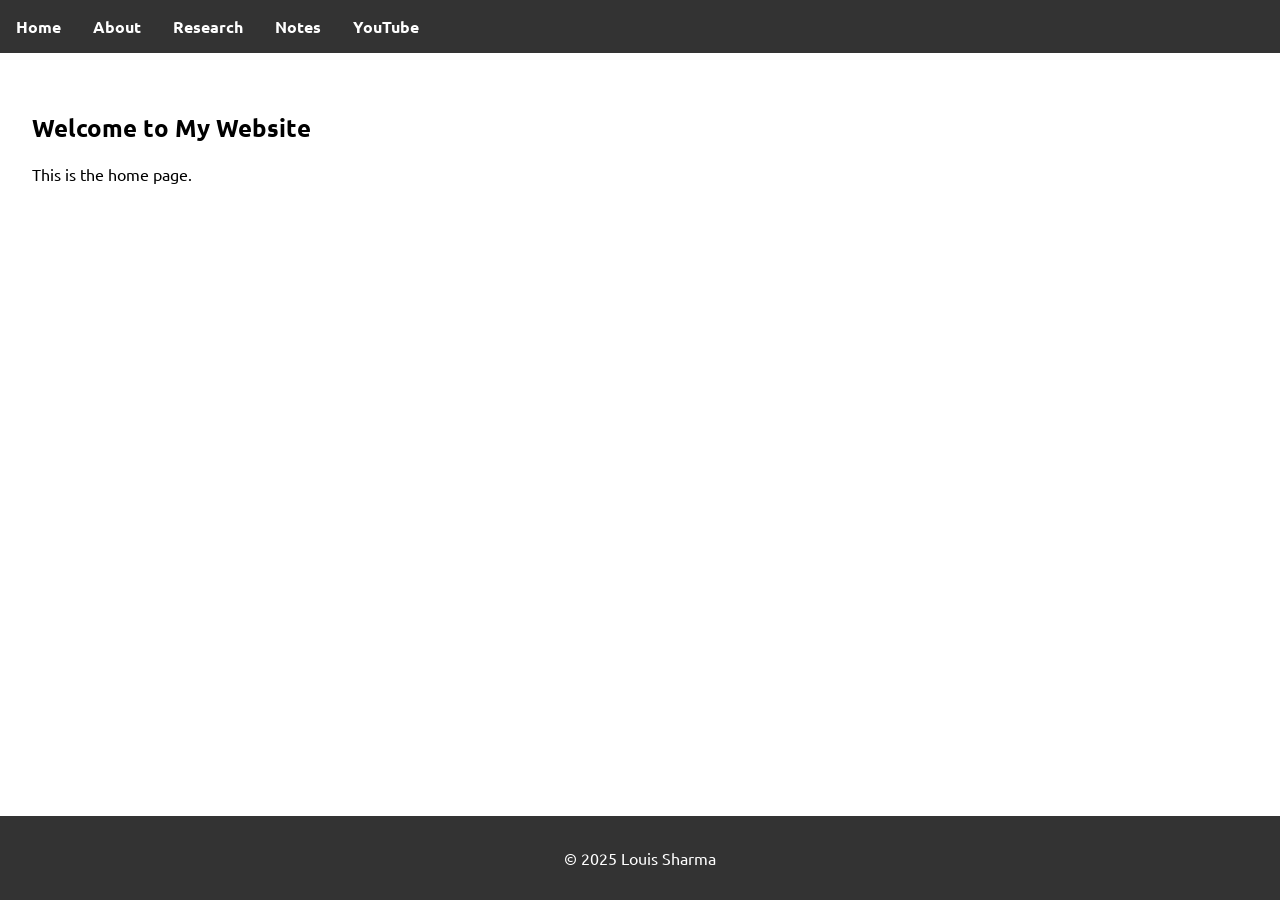
<file: index.html>
<!DOCTYPE html>
<html lang="en">
<head>
    <meta charset="UTF-8">
    <meta name="viewport" content="width=device-width, initial-scale=1.0">
    <title>Home</title>
    <link rel="stylesheet" href="styles.css">
    <link href='https://fonts.googleapis.com/css?family=Ubuntu' rel='stylesheet'>
</head>
<body>
    <header>
        <nav>
            <ul>
                <li><a href="index.html">Home</a></li>
                <li><a href="about.html">About</a></li>
                <li><a href="research.html">Research</a></li>
                <li><a href="notes.html">Notes</a></li>
                <li><a href="youtube.html">YouTube</a></li>
            </ul>
        </nav>
    </header>
    <main>
        <section>
            <h2>Welcome to My Website</h2>
            <p>This is the home page.</p>
        </section>
    </main>
    <footer>
        <p>&copy; 2025 Louis Sharma</p>
    </footer>
</body>
</html>
</file>
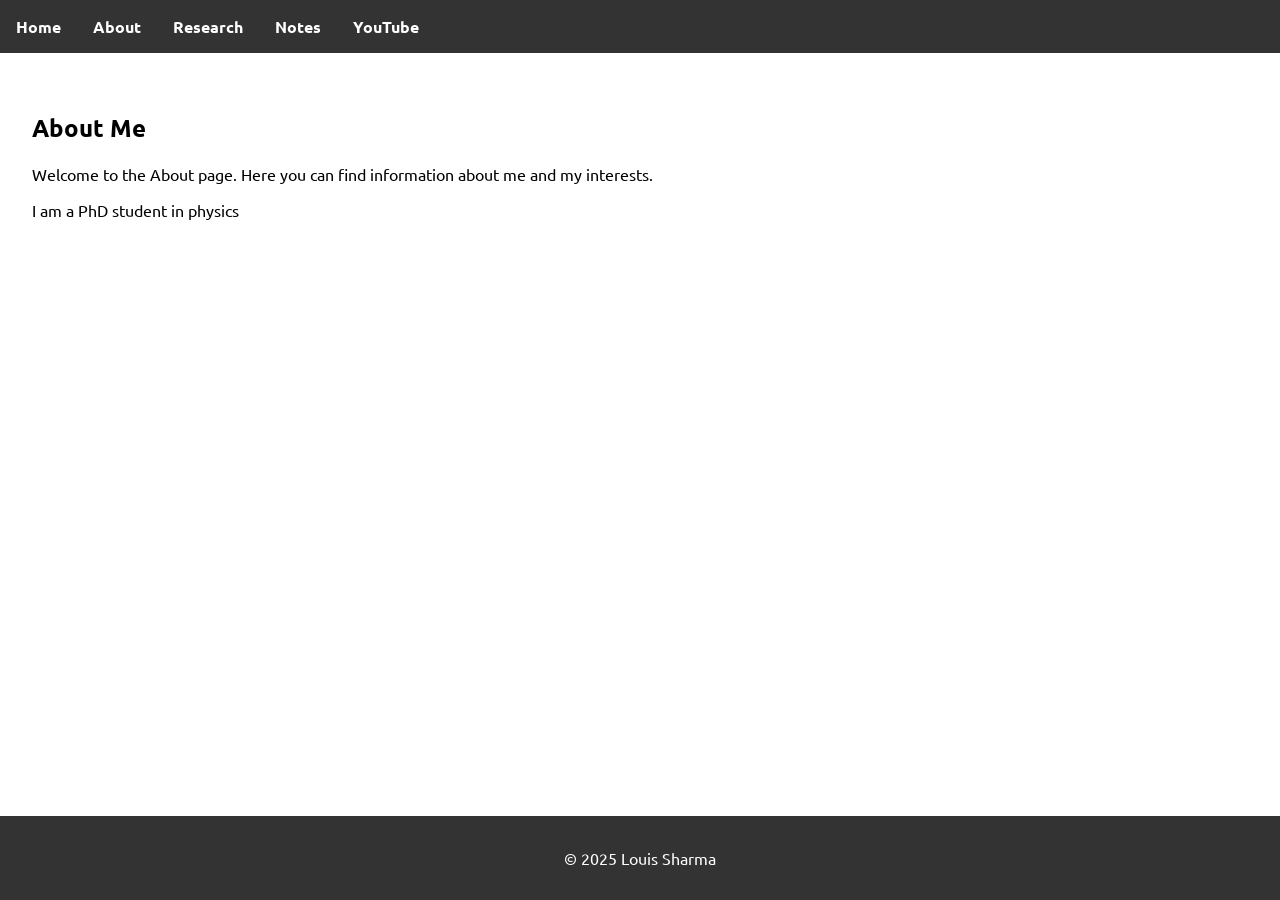
<file: about.html>
<!DOCTYPE html>
<html lang="en">
<head>
    <meta charset="UTF-8">
    <meta name="viewport" content="width=device-width, initial-scale=1.0">
    <title>About</title>
    <link rel="stylesheet" href="styles.css">
    <link href='https://fonts.googleapis.com/css?family=Ubuntu' rel='stylesheet'>
</head>
<body>
    <header>
        <nav>
            <ul>
                <li><a href="index.html">Home</a></li>
                <li><a href="about.html">About</a></li>
                <li><a href="research.html">Research</a></li>
                <li><a href="notes.html">Notes</a></li>
                <li><a href="youtube.html">YouTube</a></li>
            </ul>
        </nav>
    </header>
    <main>
        <section>
            <h2>About Me</h2>
            <p>Welcome to the About page. Here you can find information about me and my interests.</p>
            <p>I am a PhD student in physics</p>
        </section>
    </main>
    <footer>
        <p>&copy; 2025 Louis Sharma</p>
    </footer>
</body>
</html>
</file>
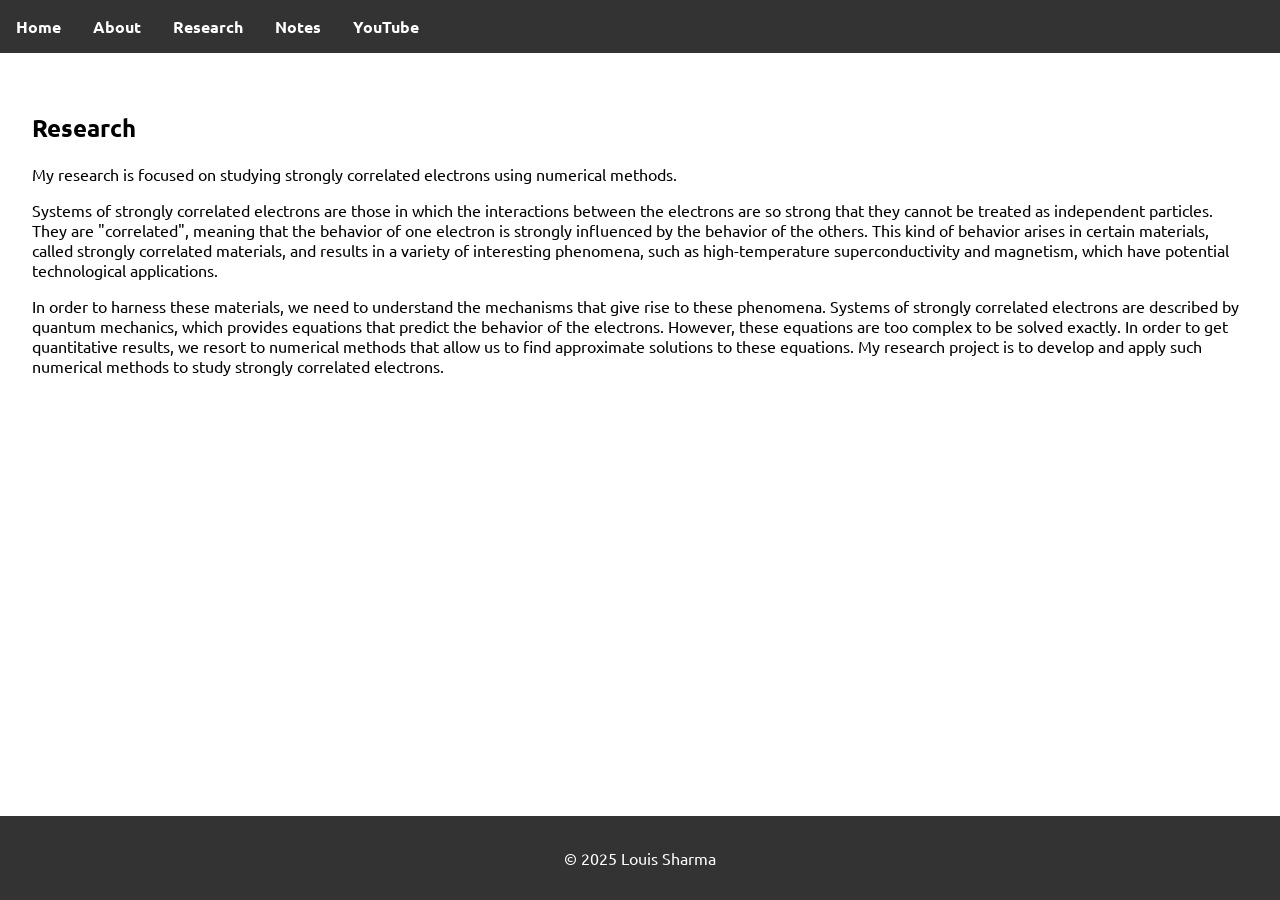
<file: research.html>
<!DOCTYPE html>
<html lang="en">
<head>
    <meta charset="UTF-8">
    <meta name="viewport" content="width=device-width, initial-scale=1.0">
    <title>About</title>
    <link rel="stylesheet" href="styles.css">
    <link href='https://fonts.googleapis.com/css?family=Ubuntu' rel='stylesheet'>
</head>
<body>
    <header>
        <nav>
            <ul>
                <li><a href="index.html">Home</a></li>
                <li><a href="about.html">About</a></li>
                <li><a href="research.html">Research</a></li>
                <li><a href="notes.html">Notes</a></li>
                <li><a href="youtube.html">YouTube</a></li>
            </ul>
        </nav>
    </header>
    <main>
        <section>
            <h2>Research</h2>
            <p>My research is focused on studying strongly correlated electrons using numerical methods.</p>
            <p>Systems of strongly correlated electrons are those in which the interactions between the electrons are so strong that they cannot be treated as independent 
                particles. They are "correlated", meaning that the behavior of one electron is strongly influenced by the behavior of the others. This kind of behavior 
                arises in certain materials, called strongly correlated materials, and results in a variety of interesting phenomena, such as high-temperature superconductivity and magnetism, which have potential technological applications.</p><p>In order to harness these materials, we need to understand the mechanisms that give rise to these phenomena. Systems of strongly correlated electrons are 
                described by quantum mechanics, which provides equations that predict the behavior of the electrons. However, these equations are too complex to be solved 
                exactly. In order to get quantitative results, we resort to numerical methods that allow us to find approximate solutions to these equations. My research project is to develop and apply such numerical methods to study strongly correlated electrons. 
            </p>
        </section>
    </main>
    <footer>
        <p>&copy; 2025 Louis Sharma</p>
    </footer>
</body>
</html>
</file>
<file: styles.css>
body {
    font-family: 'Ubuntu', sans-serif;
    margin: 0;
    padding: 0;
}

header {
    background-color: #333;
    color: white;
    padding: 1em 0;
    position: fixed;
    width: 100%;
    top: 0;
    left: 0;
    z-index: 1000;
}

nav ul {
    list-style-type: none;
    padding: 0;
    margin: 0;
    display: flex;
    justify-content: flex-start;
}

nav ul li {
    margin: 0 1em;
}

nav ul li a {
    color: white;
    text-decoration: none;
    font-weight: bold;
    transition: color 0.3s;
}

nav ul li a:hover {
    color: #4CAF50;
}

main {
    padding: 2em;
    margin-top: 60px; /* Adjust this value based on the height of your header */
}

footer {
    background-color: #333;
    color: white;
    text-align: center;
    padding: 1em 0;
    position: fixed;
    width: 100%;
    bottom: 0;
}
</file>
